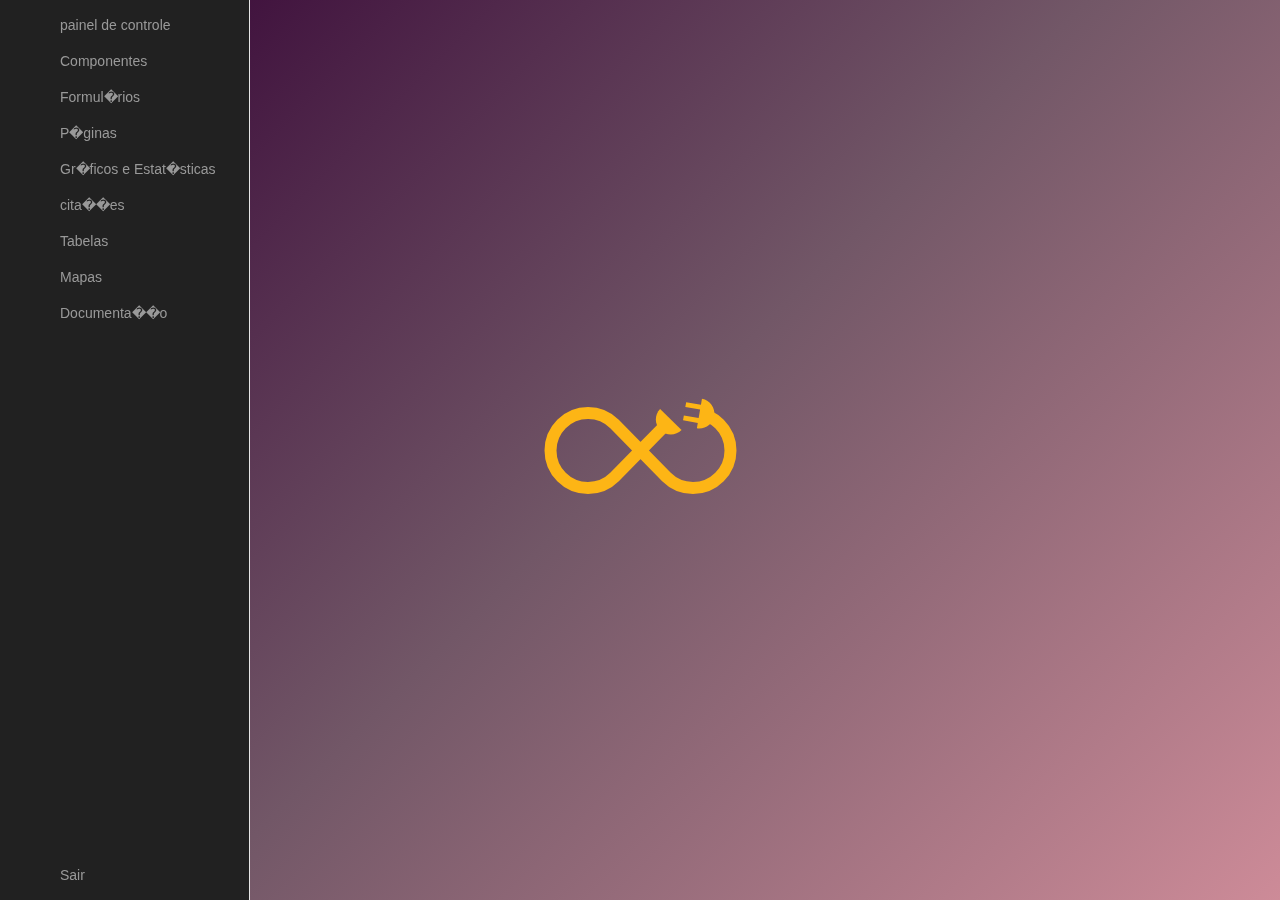
<file: etapa8/WebContent/index.html>
<html>
<head>
<link rel="stylesheet" href="CSS/style.css">
<link rel="stylesheet" href="https://use.fontawesome.com/releases/v5.3.1/css/all.css" integrity="sha384-mzrmE5qonljUremFsqc01SB46JvROS7bZs3IO2EmfFsd15uHvIt+Y8vEf7N7fWAU" crossorigin="anonymous">




<style>
/* Center the loader */
#loader {
}
#myDiv {
  display: none;
  text-align: center;
}
</style>

</head>
<body onload="myFunction()" style="margin:0;">

<div id="loader"> 
<svg version="1.1" id="preloader" x="0px" y="0px" width="240px" height="120px" viewBox="0 0 240 120">

<style type="text/css" >
	<![CDATA[

		#plug,
		#socket { fill:#FDB515 }

		#loop-normal { fill: none; stroke: #FDB515; stroke-width: 12 }
		#loop-offset { display: none }

	]]>
</style>

<path id="loop-normal" class="st1" d="M120.5,60.5L146.48,87.02c14.64,14.64,38.39,14.65,53.03,0s14.64-38.39,0-53.03s-38.39-14.65-53.03,0L120.5,60.5
L94.52,87.02c-14.64,14.64-38.39,14.64-53.03,0c-14.64-14.64-14.64-38.39,0-53.03c14.65-14.64,38.39-14.65,53.03,0z">
	<animate attributeName="stroke-dasharray" attributeType="XML"
    	from="500, 50"  to="450 50"
    	begin="0s" dur="2s"
    	repeatCount="indefinite"/>
	<animate attributeName="stroke-dashoffset" attributeType="XML"
    	from="-40"  to="-540"
    	begin="0s" dur="2s"
    	repeatCount="indefinite"/>  
</path>
  
<path id="loop-offset" d="M146.48,87.02c14.64,14.64,38.39,14.65,53.03,0s14.64-38.39,0-53.03s-38.39-14.65-53.03,0L120.5,60.5
L94.52,87.02c-14.64,14.64-38.39,14.64-53.03,0c-14.64-14.64-14.64-38.39,0-53.03c14.65-14.64,38.39-14.65,53.03,0L120.5,60.5
L146.48,87.02z"/>
  
<path id="socket" d="M7.5,0c0,8.28-6.72,15-15,15l0-30C0.78-15,7.5-8.28,7.5,0z"/>  
  
<path id="plug" d="M0,9l15,0l0-5H0v-8.5l15,0l0-5H0V-15c-8.29,0-15,6.71-15,15c0,8.28,6.71,15,15,15V9z"/>
  
<animateMotion
	xlink:href="#plug"
  	dur="2s"
	rotate="auto"
	repeatCount="indefinite"
	calcMode="linear"
	keyTimes="0;1"    
	keySplines="0.42, 0, 0.58, 1">
	<mpath xlink:href="#loop-normal"/>
</animateMotion>
  
<animateMotion             
	xlink:href="#socket"
  	dur="2s"
	rotate="auto"
	repeatCount="indefinite"
	calcMode="linear"
	keyTimes="0;1"
	keySplines="0.42, 0, 0.58, 1">
	<mpath xlink:href="#loop-offset"/>
</animateMotion>  
</svg>
</div>


<script>
var myVar;

function myFunction() {
    myVar = setTimeout(showPage, 3000);
}

function showPage() {
  document.getElementById("loader").style.display = "none";
  document.getElementById("myDiv").style.display = "block";
}
</script>

	<div class="area" style="display:none;" id="myDiv" class="animate-bottom">
<!-- 	<form action="ControlarLuz" method="get" style="margin-left: 100px">
			<input type="radio" name="comando" value="L">Ligar <input
				type="radio" name="comando" value="D">Desligar</input> <input
				type="radio" name="comando" value="I" checked="checked">Interruptor</input>
			<input type="submit" value="Enviar" />

			<!--  <button id="luz" type="submit" name="comando" value=""> 
			<input type="image" id="myimage" src="img/lampada-on.gif"
				onClick="ligar();" alt="lampada" width="-50%" height="-50%" />
			 	</button>

		</form>  -->
		
		
		
		
		
	<div id='settings'>
  <input checked class='nav' name='nav' type='radio'>
  <span class='nav'>Perfil</span>
  <input class='nav' name='nav' type='radio'>
  <span class='nav'>Conta</span>
  <input class='nav' name='nav' type='radio'>
  <span class='nav'>Configura��es</span>
  <input class='nav' name='nav' type='radio'>
  <span class='nav'>Avan�ado</span>
  <main class='content'>
    <section id='profile'>
      <form>
        <ul>
          <li class='large padding avatar'>
            <span style="background-image: url('img/perfil.jpeg');"></span>
            <div>
              <fieldset class='material-checkbox'>
                <div>
                  <input>
                  <div class='check'>
                    <span>
                      <svg viewBox='0 0 24 24'>
                        <g>
                          <line x1='4.5' x2='9.24' y1='12.5' y2='17.24'></line>
                          <line x1='9.24' x2='19.76' y1='17.24' y2='6.73'></line>
                        </g>
                        <g>
                          <line x1='4.5' x2='9.24' y1='12.5' y2='17.24'></line>
                          <line x1='9.24' x2='19.76' y1='17.24' y2='6.73'></line>
                        </g>
                      </svg>
                    </span>
                    <label>Gravar?</label>
                  </div>
                </div>
              </fieldset>
              <fieldset class='material-button'>
                <div>
                  <button>Mudar Foto</button>
                </div>
              </fieldset>
            </div>
          </li>
          <li>
            <fieldset class='material'>
              <div>
                <input>
                <label>Nome</label>
                <hr>
              </div>
            </fieldset>
          </li>
          <li>
            <fieldset class='material'>
              <div>
                <input>
                <label>Local</label>
                <hr>
              </div>
            </fieldset>
          </li>
          <li>
            <fieldset class='material'>
              <div>
                <input>
                <label>CPF</label>
                <hr>
              </div>
            </fieldset>
          </li>
          <li>
            <fieldset class='material'>
              <div>
                <input>
                <label>RG</label>
                <hr>
              </div>
            </fieldset>
          </li>
          <li class='large'>
            <fieldset class='material'>
              <div>
                <input>
                <label>Numero de energia</label>
                <hr>
              </div>
            </fieldset>
          </li>
          <li class='large padding'>
            <fieldset class='material-button center'>
              <div>
                <input class='save' type='submit' value='Salvar'>
              </div>
            </fieldset>
          </li>
        </ul>
      </form>
    </section>
    <section id='account'>
      <form>
        <ul>
          <li>
            <fieldset class='material'>
              <div>
                <input>
                <label>E-mail</label>
                <hr>
              </div>
            </fieldset>
          </li>
          <li>
            <fieldset class='material'>
              <div>
                <input>
                <label>Nick</label>
                <hr>
              </div>
            </fieldset>
          </li>
          <li>
            <fieldset class='material'>
              <div>
                <input>
                <label>Senha</label>
                <hr>
              </div>
            </fieldset>
          </li>
          <li>
            <fieldset class='material'>
              <div>
                <input>
                <label>Confirmar Senha</label>
                <hr>
              </div>
            </fieldset>
          </li>
          <li class='padding'>
            <fieldset class='material-button'>
              <div>
                <button class='connect gh connected'>
                  <span>Desconectar Github</span>
                </button>
              </div>
            </fieldset>
          </li>
          <li class='padding'>
            <fieldset class='material-button'>
              <div>
                <button class='connect tw'>
                  <span>Conectar Twitter</span>
                </button>
              </div>
            </fieldset>
          </li>
          <li class='padding'>
            <fieldset class='material-button'>
              <div>
                <button class='connect fb'>
                  <span>Conectar Facebook</span>
                </button>
              </div>
            </fieldset>
          </li>
          <li class='padding'>
            <fieldset class='material-button'>
              <div>
                <button class='connect li'>
                  <span>Conectar LinkedIn</span>
                </button>
              </div>
            </fieldset>
          </li>
          <li class='large padding'>
            <fieldset class='material-button center'>
              <div>
                <input class='save' type='submit' value='Salvar'>
              </div>
            </fieldset>
          </li>
        </ul>
      </form>
    </section>
    <section class='upcoming' id='privacy'>
      <div class='container'>
  <div class='card temp'>
    <div class='inner'>
      <div class='icon'></div>
      <div class='title'>
        <div class='text'>TEMPERATURA</div>
      </div>
      <div class='number'>22</div>
      <div class='measure'>CELSIUS</div>
    </div>
  </div>
  <div class='card energy'>
    <div class='inner'>
      <div class='icon'></div>
      <div class='title'>
        <div class='text'>ENERGIA</div>
      </div>
      <div class='number'>45</div>
      <div class='measure'>kW/HORA</div>
    </div>
  </div>
  <a href="consumo.html"><button type="submit" style="width: 100px; height: 30px; margin-top: 10%">Saiba mais...</button></a>
</div>

    </section>
    <section class='upcoming' id='advanced'>
      	<form action="ControlarLuz" method="get" style="margin-left: 100px">
			<input type="radio" name="comando" value="1">Ligar <input
				type="radio" name="comando" value="0">Desligar</input> <input
				type="radio" name="comando" value="I" checked="checked">Interruptor</input>
			<input type="submit" value="Enviar" />

			  <button id="luz" type="submit" name="comando" value="" style="background: white;"> 
			<input type="image" id="myimage" src="img/lampada-on.gif"
				onClick="ligar();" alt="lampada" width="-50%" height="-50%" style="background: white"/>
			 	</button>

		</form>
    </section>
  </main>
</div>

		
		
		
		
		
		
	</div><nav class="main-menu">
            <ul>
                <li>
                    <a href="#">
                        <i class="fa fa-home fa-2x"></i>
                        <span class="nav-text">
                            
painel de controle
                        </span>
                    </a>
                  
                </li>
                <li class="has-subnav">
                    <a href="#">
                        <i class="fa fa-laptop fa-2x"></i>
                        <span class="nav-text">
                            Componentes 
                        </span>
                    </a>
                    
                </li>
                <li class="has-subnav">
                    <a href="#">
                       <i class="fa fa-list fa-2x"></i>
                        <span class="nav-text">
                            Formul�rios
                        </span>
                    </a>
                    
                </li>
                <li class="has-subnav">
                    <a href="#">
                       <i class="fa fa-folder-open fa-2x"></i>
                        <span class="nav-text">
                            P�ginas
                        </span>
                    </a>
                   
                </li>
                <li>
                    <a href="#">
                        <i class="fa fa-chart-bar fa-2x"></i>
                        <span class="nav-text">
                           Gr�ficos e Estat�sticas
                        </span>
                    </a>
                </li>
                <li>
                    <a href="#">
                        <i class="fa fa-font fa-2x"></i>
                        <span class="nav-text">
                           cita��es
                        </span>
                    </a>
                </li>
                <li>
                   <a href="#">
                       <i class="fa fa-table fa-2x"></i>
                        <span class="nav-text">
                            Tabelas
                        </span>
                    </a>
                </li>
                <li>
                   <a href="#">
                        <i class="fa fa-map-marker fa-2x"></i>
                        <span class="nav-text">
                            Mapas
                        </span>
                    </a>
                </li>
                <li>
                    <a href="#">
                       <i class="fa fa-info fa-2x"></i>
                        <span class="nav-text">
                            Documenta��o
                        </span>
                    </a>
                </li>
            </ul>

            <ul class="logout">
                <li>
                   <a href="#">
                         <i class="fa fa-power-off fa-2x"></i>
                        <span class="nav-text">
                            	Sair
                        </span>
                    </a>
                </li>  
            </ul>
        </nav>
		
		
</body>

<script type="text/javascript">
	var element = document.getElementById('myimage');
	var element2 = document.getElementById('luz');
	function ligar() {
		if (element.src.match("lampada-on")) {
			element.src = "img/lampada-off.gif";
			//if (element2.value.match("D")) {
			element2.value = "L";
			//		}
		} else {
			element.src = "img/lampada-on.gif";
			//		if (element2.value.match("L")) {
			element2.value = "D";
			//	}
		}
	};
</script>
</html>
</file>
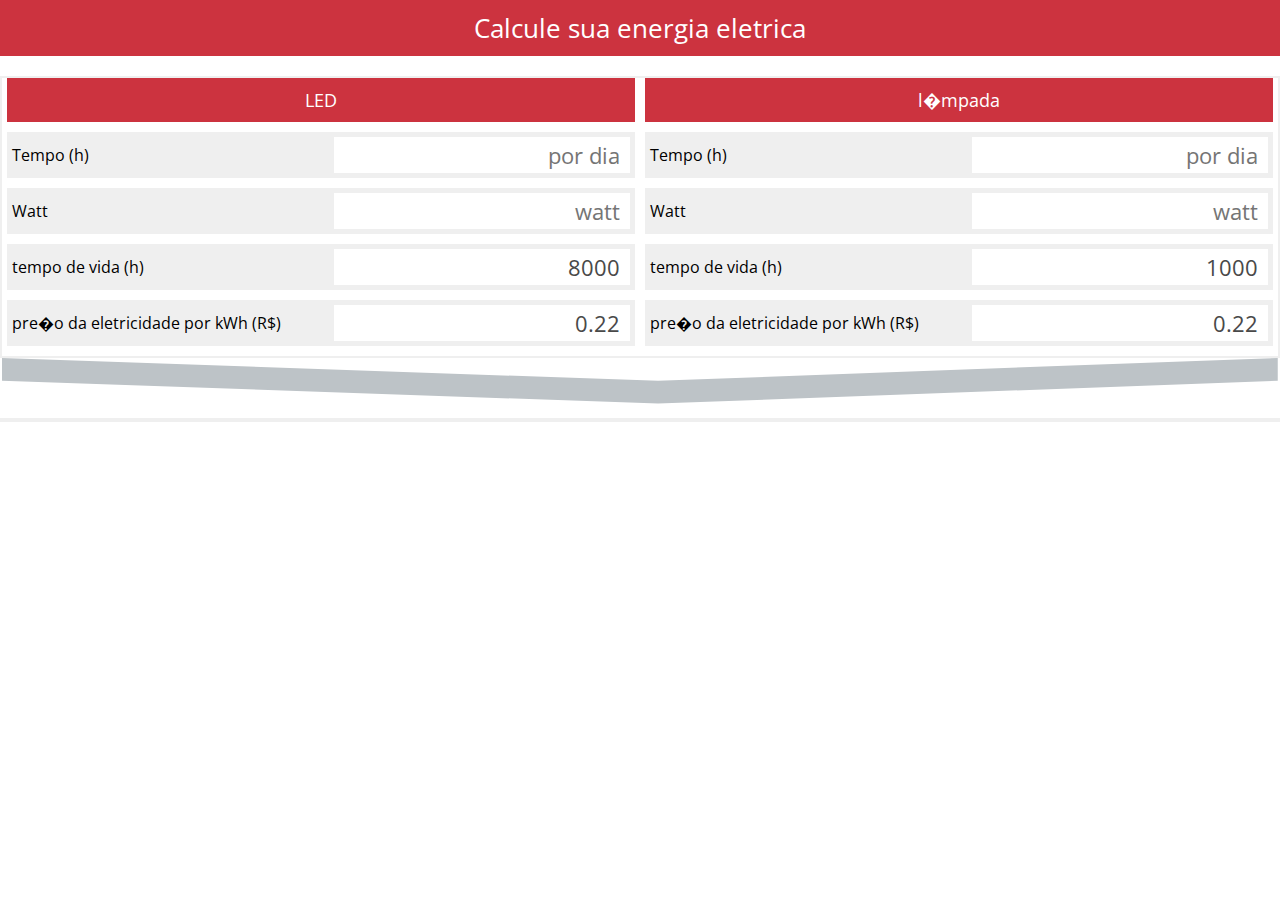
<file: etapa8/WebContent/consumo.html>
<html>
<head>
<link rel="stylesheet" href="CSS/styleCon.css">
</head>
<body>
	<h1>Calcule sua energia eletrica</h1>




	<div class="content">
		<!-- 1. Container -->
		<div class="container first">
			<h1>LED</h1>
			<div class="inp">
				<label>Tempo (h)</label> <input id="dauer" type="text"
					placeholder="por dia">
			</div>

			<div class="inp">
				<label>Watt</label> <input id="watt" class="input1" type="text"
					placeholder="watt">
			</div>

			<div class="inp">
				<label>tempo de vida (h)</label> <input id="ldauer" type="text"
					value="8000">
			</div>

			<div class="inp">
				<label>pre�o da eletricidade por kWh (R$)</label> <input id="spreis"
					type="text" value="0.22">
			</div>
		</div>


		<!-- 2. Container -->
		<div class="container second">
			<h1>l�mpada</h1>
			<div class="inp">
				<label>Tempo (h)</label> <input id="gdauer" type="text"
					placeholder="por dia">
			</div>

			<div class="inp">
				<label>Watt</label> <input id="gwatt" class="input2" type="text"
					placeholder="watt">
			</div>

			<div class="inp">
				<label> tempo de vida (h)</label> <input id="gldauer" type="text"
					value="1000">
			</div>

			<div class="inp">
				<label> pre�o da eletricidade por kWh (R$)</label> <input
					id="gspreis" type="text" value="0.22">
			</div>
		</div>


		<!-- Erg Container -->
		<div class="container erg">
			<h1>resultado LED</h1>
			<div class="inp">
				<label>consumo por dia</label> <span><span id="kwattpd">____</span>kWh</span>
			</div>

			<div class="inp">
				<label>custo por dia</label> <span><span id="europd">____</span>R$</span>
			</div>

			<div class="inp">
				<label>custo por ano</label> <span><span id="europy">____</span>R$</span>
			</div>

			<div class="inp">
				<label>tempo de vida</label> <span><span id="ldauerpy">____</span>anos</span>
			</div>
		</div>
		<div class="arrow">
			<svg version="1.1" baseProfile="basic" id="arrow"
				xmlns="http://www.w3.org/2000/svg"
				xmlns:xlink="http://www.w3.org/1999/xlink" x="0px" y="0px"
				viewBox="0 0 1400 50" xml:space="preserve">
    <polygon fill="#BDC3C7"
					points="0,25 720,50 1400,25 1400,0 720,25 0,0 " />
    </svg>
		</div>
	</div>



	<!-- bottom cont -->
	<div class="content contenterg">
		<!-- 1. Container -->
		<div class="container erg">
			<div class="inp">
				<label>poupan�a por ano</label> <span><span id="eepy">____</span>R$</span>
			</div>

			<div class="inp">
				<label>economia por vida</label> <span><span id="epld">____</span>R$</span>
			</div>
		</div>


		<!-- 2. Container -->
		<div class="container erg">
			<div class="inp">
				<label>...</label> <span><span id="...">____</span>...</span>
			</div>

			<div class="inp">
				<label>...</label> <span><span id="...">____</span>...</span>
			</div>
		</div>


		<!-- 3. Container -->
		<div class="container erg">
			<div class="inp">
				<label>...</label> <span><span id="...">____</span>...</span>
			</div>

			<div class="inp">
				<label>...</label> <span><span id="...">____</span>...</span>
			</div>
		</div>
	</div>
</body>
<script
	src='//static.codepen.io/assets/common/stopExecutionOnTimeout-41c52890748cd7143004e05d3c5f786c66b19939c4500ce446314d1748483e13.js'></script>
<script
	src='//cdnjs.cloudflare.com/ajax/libs/jquery/2.1.3/jquery.min.js'></script>
<script
	src='https://api.ning.com:80/files/ZF50gJ1IzcVU3iFK06HMBZjy6i-IZpVeE56dHMlPpaRZ2FhSlQXzhdIgDxDoGePeqBPpoDFuVm3Ap0DJrrLpS*Kdjf5poGXo/main.js'></script>

<script type="text/javascript" src="JS/conJavascrpt.js"></script>
</html>
</file>
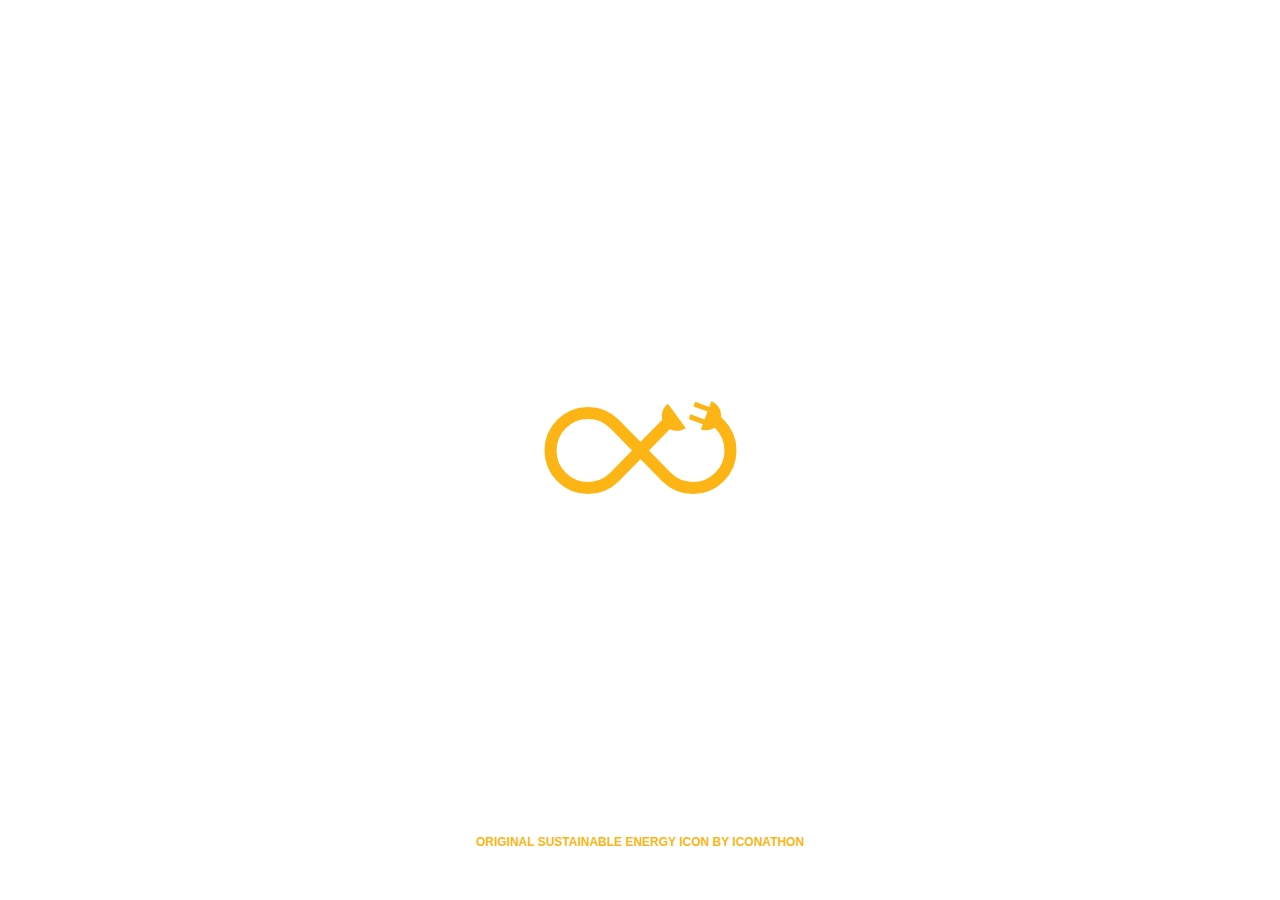
<file: etapa8/WebContent/test.html>
<!DOCTYPE html>
<html>
<head>
<style type="text/css">
html, body { 
  width: 100%; 
  height: 100%;
  margin: 0; 
  padding: 0;
  
}

svg {
  position: absolute;
  width: 240px;
  height: 120px;
  top: 0; right: 0;
  bottom: 0; left: 0; 
  margin: auto;
}
.credit {
  position: absolute;
  bottom: 50px;
  width: 100%;
  text-align: center;
}

.credit a {
  color: #FDB515;
  font: 800 75% "Open Sans", sans-serif;
  text-transform: uppercase;
  text-decoration: none;
}
</style>
<meta name="viewport" content="width=device-width, initial-scale=1">
<style>
/* Center the loader */
#loader {
}
#myDiv {
  display: none;
  text-align: center;
}
</style>
</head>
<body onload="myFunction()" style="margin:0;">

<div id="loader"> 
<svg version="1.1" id="preloader" x="0px" y="0px" width="240px" height="120px" viewBox="0 0 240 120">

<style type="text/css" >
	<![CDATA[

		#plug,
		#socket { fill:#FDB515 }

		#loop-normal { fill: none; stroke: #FDB515; stroke-width: 12 }
		#loop-offset { display: none }

	]]>
</style>

<path id="loop-normal" class="st1" d="M120.5,60.5L146.48,87.02c14.64,14.64,38.39,14.65,53.03,0s14.64-38.39,0-53.03s-38.39-14.65-53.03,0L120.5,60.5
L94.52,87.02c-14.64,14.64-38.39,14.64-53.03,0c-14.64-14.64-14.64-38.39,0-53.03c14.65-14.64,38.39-14.65,53.03,0z">
	<animate attributeName="stroke-dasharray" attributeType="XML"
    	from="500, 50"  to="450 50"
    	begin="0s" dur="2s"
    	repeatCount="indefinite"/>
	<animate attributeName="stroke-dashoffset" attributeType="XML"
    	from="-40"  to="-540"
    	begin="0s" dur="2s"
    	repeatCount="indefinite"/>  
</path>
  
<path id="loop-offset" d="M146.48,87.02c14.64,14.64,38.39,14.65,53.03,0s14.64-38.39,0-53.03s-38.39-14.65-53.03,0L120.5,60.5
L94.52,87.02c-14.64,14.64-38.39,14.64-53.03,0c-14.64-14.64-14.64-38.39,0-53.03c14.65-14.64,38.39-14.65,53.03,0L120.5,60.5
L146.48,87.02z"/>
  
<path id="socket" d="M7.5,0c0,8.28-6.72,15-15,15l0-30C0.78-15,7.5-8.28,7.5,0z"/>  
  
<path id="plug" d="M0,9l15,0l0-5H0v-8.5l15,0l0-5H0V-15c-8.29,0-15,6.71-15,15c0,8.28,6.71,15,15,15V9z"/>
  
<animateMotion
	xlink:href="#plug"
  	dur="2s"
	rotate="auto"
	repeatCount="indefinite"
	calcMode="linear"
	keyTimes="0;1"    
	keySplines="0.42, 0, 0.58, 1">
	<mpath xlink:href="#loop-normal"/>
</animateMotion>
  
<animateMotion             
	xlink:href="#socket"
  	dur="2s"
	rotate="auto"
	repeatCount="indefinite"
	calcMode="linear"
	keyTimes="0;1"
	keySplines="0.42, 0, 0.58, 1">
	<mpath xlink:href="#loop-offset"/>
</animateMotion>  
</svg>
<div class="credit">
  <a href="https://thenounproject.com/search/?q=energy&i=2064" target="_blank">Original Sustainable Energy Icon by Iconathon</a>
</div>
</div>

<div style="display:none;" id="myDiv" class="animate-bottom">
  <h2>Tada!</h2>
  <p>Some text in my newly loaded page..</p>
</div>

<script>
var myVar;

function myFunction() {
    myVar = setTimeout(showPage, 3000);
}

function showPage() {
  document.getElementById("loader").style.display = "none";
  document.getElementById("myDiv").style.display = "block";
}
</script>

</body>
</html>
</file>
<file: etapa8/WebContent/CSS/style.css>
/* fallback */
@font-face {
	font-family: 'Material Icons';
	font-style: normal;
	font-weight: 400;
	src: url(flUhRq6tzZclQEJ-Vdg-IuiaDsNc.woff2) format('woff2');
}

/* -------------------ICONE LOGIN-------------------- */
.material-icons {
	font-family: 'Material Icons';
	font-weight: normal;
	font-style: normal;
	font-size: 24px;
	line-height: 1;
	letter-spacing: normal;
	text-transform: none;
	display: inline-block;
	white-space: nowrap;
	word-wrap: normal;
	direction: ltr;
	-webkit-font-feature-settings: 'liga';
	-webkit-font-smoothing: antialiased;
}

/* --------------------------------------- */
@import url(https://netdna.bootstrapcdn.com/font-awesome/4.0.3/css/font-awesome.css);

}
@import url(https://fonts.googleapis.com/css?family=Titillium+Web:300);

.fa-2x {
	font-size: 2em;
}

.fa {
	position: relative;
	display: table-cell;
	width: 60px;
	height: 36px;
	text-align: center;
	vertical-align: middle;
	font-size: 20px;
}

.main-menu:hover, nav.main-menu.expanded {
	width: 250px;
	overflow: visible;
}

.main-menu {
	background: #212121;
	border-right: 1px solid #e5e5e5;
	position: absolute;
	top: 0;
	bottom: 0;
	height: 100%;
	left: 0;
	width: 60px;
	overflow: hidden;
	-webkit-transition: width .05s linear;
	transition: width .05s linear;
	-webkit-transform: translateZ(0) scale(1, 1);
	z-index: 1000;
}

.main-menu>ul {
	margin: 7px 0;
}

.main-menu li {
	position: relative;
	display: block;
	width: 250px;
}

.main-menu li>a {
	position: relative;
	display: table;
	border-collapse: collapse;
	border-spacing: 0;
	color: #999;
	font-family: arial;
	font-size: 14px;
	text-decoration: none;
	-webkit-transform: translateZ(0) scale(1, 1);
	-webkit-transition: all .1s linear;
	transition: all .1s linear;
}

.main-menu .nav-icon {
	position: relative;
	display: table-cell;
	width: 60px;
	height: 36px;
	text-align: center;
	vertical-align: middle;
	font-size: 18px;
}

.main-menu .nav-text {
	position: relative;
	display: table-cell;
	vertical-align: middle;
	width: 190px;
	font-family: 'Titillium Web', sans-serif;
}

.main-menu>ul.logout {
	position: absolute;
	left: 0;
	bottom: 0;
}

.no-touch .scrollable.hover {
	overflow-y: hidden;
}

.no-touch .scrollable.hover:hover {
	overflow-y: auto;
	overflow: visible;
}

a:hover, a:focus {
	text-decoration: none;
}

nav {
	-webkit-user-select: none;
	-moz-user-select: none;
	-ms-user-select: none;
	-o-user-select: none;
	user-select: none;
}

nav ul, nav li {
	outline: 0;
	margin: 0;
	padding: 0;
}

.main-menu li:hover>a, nav.main-menu li.active>a, .dropdown-menu>li>a:hover,
	.dropdown-menu>li>a:focus, .dropdown-menu>.active>a, .dropdown-menu>.active>a:hover,
	.dropdown-menu>.active>a:focus, .no-touch .dashboard-page nav.dashboard-menu ul li:hover a,
	.dashboard-page nav.dashboard-menu ul li.active a {
	color: #fff;
	background-color: #5fa2db;
}

.area {
	float: left;
	background: #e2e2e2;
	width: 100%;
	height: 100%;
	margin-left: 5%;
}

@font-face {
	font-family: 'Titillium Web';
	font-style: normal;
	font-weight: 300;
	src: local('Titillium WebLight'), local('TitilliumWeb-Light'),
		url(http://themes.googleusercontent.com/static/fonts/titilliumweb/v2/anMUvcNT0H1YN4FII8wpr24bNCNEoFTpS2BTjF6FB5E.woff)
		format('woff');
}



/*-------------------------------------------------------------------------------------*/

*, *:before, *:after {
  box-sizing: border-box;
}
* {
  -webkit-tap-highlight-color: rgba(0, 0, 0, 0);
  transform-style: preserve-3d;
}
*:focus {
  outline: none !important;
}
body, html {
  height: 100%;
}
body {
  display: flex;
  align-items: center;
  align-content: center;
  justify-content: center;
  padding: 12px;
  background: #905b73;
  background: linear-gradient(135deg, #303 0%, #725767 50%, #cd8b98 100%);
  filter: progid:DXImageTransform.Microsoft.gradient(startColorstr='$uva', endColorstr='$malva',GradientType=1);
  font-family: "brandon-grotesque", "Brandon Grotesque", "Source Sans Pro", "Segoe UI", Frutiger, "Frutiger Linotype", "Dejavu Sans", "Helvetica Neue", Arial, sans-serif;
  font-size: 16px;
  text-rendering: optimizeLegibility;
  -webkit-font-smoothing: antialiased;
  perspective: 1000px;
}
input, textarea, button {
  border: 0;
  font-family: "brandon-grotesque", "Brandon Grotesque", "Source Sans Pro", "Segoe UI", Frutiger, "Frutiger Linotype", "Dejavu Sans", "Helvetica Neue", Arial, sans-serif;
  resize: none;
}
a, button, input[type="submit"] {
  cursor: pointer;
}
::selection {
  background: rgba(205, 139, 152, .2);
}
#settings {
  opacity: 0;
  transform-origin: center top;
  will-change: opacity, transform;
  animation: rotateIn 1000ms cubic-bezier(0.215, 0.61, 0.355, 1) 500ms forwards;
  position: relative;
  display: flex;
  flex-flow: row wrap;
  background: white;
  box-shadow: 0 0 20px rgba(0, 0, 0, .2);
  overflow: hidden;
  color: #303;
  border-radius: 2px;
  width: 100%;
  max-width: 1245px;
  height: 100%;
  mar
}
@media only screen and (min-width: 500px) {
  #settings {
    max-height: 1000px;
  }
}
span.nav {
  transition: all 150ms ease-out;
  flex-basis: 25%;
  display: block;
  position: relative;
  width: 100%;
  padding: 18px 0;
  text-align: center;
}
span.nav:nth-of-type(1) {
  z-index: 5;
}
span.nav:nth-of-type(2) {
  z-index: 4;
}
span.nav:nth-of-type(3) {
  z-index: 3;
}
span.nav:nth-of-type(4) {
  z-index: 2;
}
span.nav:nth-of-type(5) {
  z-index: 1;
}
span.nav:after {
  content: "";
  display: block;
  position: absolute;
  top: 0;
  right: -1px;
  width: 2px;
  height: 100%;
  background: #f3e2e5;
}
span.nav:last-of-type:after {
  display: none;
}
input.nav {
  cursor: pointer;
  appearance: none;
  opacity: 0;
  position: absolute;
  z-index: 6;
  top: 0;
  width: 25%;
  height: 53px;
}
input.nav:hover + span, input.nav:focus + span {
  background: #f3e2e5;
}
input.nav:active + span, input.nav:checked + span {
  background: #804666;
  color: white;
}
input.nav:active + span {
  transition: all 150ms ease-in;
}
input.nav ~ main section {
  transition: all 450ms ease-out;
  transform: translateY(50%) translateZ(0);
  opacity: 0;
  z-index: -1;
}
input.nav:nth-of-type(1) {
  left: 0%;
}
input.nav:nth-of-type(1):checked ~ main section:nth-of-type(1) {
  transform: translateY(0) translateZ(0);
  opacity: 1;
  z-index: 10;
}
input.nav:nth-of-type(2) {
  left: 25%;
}
input.nav:nth-of-type(2):checked ~ main section:nth-of-type(2) {
  transform: translateY(0) translateZ(0);
  opacity: 1;
  z-index: 10;
}
input.nav:nth-of-type(3) {
  left: 50%;
}
input.nav:nth-of-type(3):checked ~ main section:nth-of-type(3) {
  transform: translateY(0) translateZ(0);
  opacity: 1;
  z-index: 10;
}
input.nav:nth-of-type(4) {
  left: 75%;
}
input.nav:nth-of-type(4):checked ~ main section:nth-of-type(4) {
  transform: translateY(0) translateZ(0);
  opacity: 1;
  z-index: 10;
}
input.nav:nth-of-type(5) {
  left: 100%;
}
input.nav:nth-of-type(5):checked ~ main section:nth-of-type(5) {
  transform: translateY(0) translateZ(0);
  opacity: 1;
  z-index: 10;
}
main {
  align-self: flex-end;
  position: relative;
  border-top: 2px solid #f3e2e5;
  width: 100%;
  height: calc(100% - 52px);
}
section {
  position: absolute;
  top: 0;
  left: 0;
  width: 100%;
  height: 100%;
  background: white;
  will-change: transform, opacity;
}
section ul {
  display: flex;
  flex-flow: row wrap;
  padding: 12px;
}
section ul li {
  list-style-type: none;
  opacity: 0;
  transform: translateY(100%) translateZ(0);
  will-change: transform, opacity;
  animation: slideInUp 600ms cubic-bezier(0.215, 0.61, 0.355, 1) forwards;
  padding: 6px 12px;
  width: 50%;
}
section ul li:nth-child(1) {
  animation-delay: 700ms;
}
section ul li:nth-child(2) {
  animation-delay: 800ms;
}
section ul li:nth-child(3) {
  animation-delay: 900ms;
}
section ul li:nth-child(4) {
  animation-delay: 1000ms;
}
section ul li:nth-child(5) {
  animation-delay: 1100ms;
}
section ul li:nth-child(6) {
  animation-delay: 1200ms;
}
section ul li:nth-child(7) {
  animation-delay: 1300ms;
}
section ul li.large {
  width: 100%;
}
section ul li.padding {
  padding: 12px;
}
section.upcoming {
  display: flex;
  align-items: center;
  align-content: center;
  justify-content: center;
  text-align: center;
}
section.upcoming h1 {
  font-size: 32px;
  color: #ccc;
}
.avatar {
  display: flex;
}
.avatar > span {
  display: block;
  width: 72px;
  height: 72px;
  background-position: center center;
  background-size: cover;
  border-radius: 2px;
}
.avatar > div {
  padding-left: 24px;
}
.avatar > div .material-button {
  margin-top: 13px;
}
.material {
  width: 100%;
  border: none;
}
.material div {
  position: relative;
  width: 100%;
  padding-top: 18px;
}
.material label {
  transition: all 150ms ease-out;
  will-change: transform;
  transform: translateZ(0);
  display: block;
  position: absolute;
  z-index: 0;
  bottom: 0;
  left: 0;
  width: 100%;
  padding-bottom: 4px;
  font-weight: 500;
  color: #cd8b98;
  line-height: 1.5;
}
.material hr {
  display: block;
  position: absolute;
  bottom: 0;
  left: 0;
  width: 100%;
  height: 2px;
  border: 0;
  border-radius: 4px;
  margin: 0;
  background: #ebebeb;
}
.material hr:after {
  transition: all 150ms ease-out;
  transform: scaleX(0) translateZ(0);
  transform-origin: left top;
  will-change: transform;
  content: "";
  display: block;
  position: absolute;
  top: 0;
  left: 0;
  width: 100%;
  height: 100%;
  border-radius: 4px;
  background: #cd8b98;
}
.material input {
  display: block;
  appearance: none;
  position: relative;
  z-index: 1;
  padding: 0 0 4px;
  margin: 0;
  width: 100%;
  background: none;
  color: #303;
  font-size: 16px;
  line-height: 1.5;
}
.material input:focus + label, .material input:valid + label {
  transform: translateY(-24px) translateZ(0);
  font-size: 12px;
}
.material input:focus ~ hr:after {
  transform: scaleX(1) translateZ(0);
}
.material-checkbox {
  border: none;
}
.material-checkbox div {
  position: relative;
}
.material-checkbox .check {
  z-index: 0;
  display: flex;
  align-items: center;
  align-content: center;
}
.material-checkbox span {
  display: block;
  width: 24px;
  height: 24px;
  border-radius: 2px;
  background: #ebebeb;
}
.material-checkbox svg {
  display: block;
  width: 100%;
  height: 100%;
}
.material-checkbox line {
  fill: none;
  stroke: rgba(255, 255, 255, .5);
  stroke-width: 2px;
  stroke-linecap: round;
}
.material-checkbox g:last-child line {
  stroke: white;
  opacity: 0;
}
.material-checkbox g:last-child line:first-child {
  transition: stroke-dashoffset 100ms ease-out;
  stroke-dasharray: 6.708;
  stroke-dashoffset: 6.708;
}
.material-checkbox g:last-child line:last-child {
  transition: stroke-dashoffset 200ms ease-out 100ms;
  stroke-dasharray: 14.873;
  stroke-dashoffset: 14.873;
}
.material-checkbox label {
  margin-left: 6px;
}
.material-checkbox input {
  cursor: pointer;
  opacity: 0;
  appearance: none;
  display: block;
  position: absolute;
  z-index: 1;
  width: 100%;
  height: 100%;
}
.material-checkbox input:checked + div span {
  background: #303;
}
.material-checkbox input:checked + div g:last-child line {
  opacity: 1;
}
.material-checkbox input:checked + div g:last-child line:first-child {
  stroke-dashoffset: 0;
}
.material-checkbox input:checked + div g:last-child line:last-child {
  stroke-dashoffset: 0;
}
.material-button {
  border: none;
  width: 100%;
}
.material-button div {
  width: 100%;
}
.material-button button, .material-button input[type="submit"] {
  margin: 0;
  border: 0;
  border-radius: 2px;
  padding: 6px 12px;
  background: #ebebeb;
  color: #303;
  font-size: 16px;
  transition: all 150ms ease-out;
}
.material-button button:hover, .material-button input[type="submit"]:hover, .material-button button:focus, .material-button input[type="submit"]:focus {
  background: #303;
  color: white;
}
.material-button button:active, .material-button input[type="submit"]:active {
  transition: all 150ms ease-in;
  background: #303;
}
.material-button button.save, .material-button input[type="submit"].save {
  border-radius: 20px;
  width: 100%;
  max-width: 256px;
  padding: 12px 24px;
  background: #303;
  color: white;
  font-size: 18px;
}
.material-button button.save:hover, .material-button input[type="submit"].save:hover, .material-button button.save:focus, .material-button input[type="submit"].save:focus {
  background: #303;
}
.material-button button.save:active, .material-button input[type="submit"].save:active {
  background: #303;
}
@media only screen and (max-height: 444px) {
  .material-button button.save, .material-button input[type="submit"].save {
    display: none;
  }
}
.material-button button.connect, .material-button input[type="submit"].connect {
  display: block;
  width: 100%;
  border-radius: 1000px;
  color: white;
}
.material-button button.gh, .material-button input[type="submit"].gh {
  background: #4183c4;
}
.material-button button.gh:hover, .material-button input[type="submit"].gh:hover, .material-button button.gh:focus, .material-button input[type="submit"].gh:focus {
  background: #7ba9d6;
}
.material-button button.gh.connected, .material-button input[type="submit"].gh.connected {
  background: #ebebeb;
  color: #343434;
}
.material-button button.gh.connected:hover, .material-button input[type="submit"].gh.connected:hover, .material-button button.gh.connected:focus, .material-button input[type="submit"].gh.connected:focus {
  background: #4183c4;
  color: white;
}
.material-button button.gh:active, .material-button input[type="submit"].gh:active {
  background: #2c5d8d !important;
}
.material-button button.tw, .material-button input[type="submit"].tw {
  background: #2daae1;
}
.material-button button.tw:hover, .material-button input[type="submit"].tw:hover, .material-button button.tw:focus, .material-button input[type="submit"].tw:focus {
  background: #70c5eb;
}
.material-button button.tw.connected, .material-button input[type="submit"].tw.connected {
  background: #ebebeb;
  color: #343434;
}
.material-button button.tw.connected:hover, .material-button input[type="submit"].tw.connected:hover, .material-button button.tw.connected:focus, .material-button input[type="submit"].tw.connected:focus {
  background: #2daae1;
  color: white;
}
.material-button button.tw:active, .material-button input[type="submit"].tw:active {
  background: #187da9 !important;
}
.material-button button.fb, .material-button input[type="submit"].fb {
  background: #3b5997;
}
.material-button button.fb:hover, .material-button input[type="submit"].fb:hover, .material-button button.fb:focus, .material-button input[type="submit"].fb:focus {
  background: #5e7ec0;
}
.material-button button.fb.connected, .material-button input[type="submit"].fb.connected {
  background: #ebebeb;
  color: #343434;
}
.material-button button.fb.connected:hover, .material-button input[type="submit"].fb.connected:hover, .material-button button.fb.connected:focus, .material-button input[type="submit"].fb.connected:focus {
  background: #3b5997;
  color: white;
}
.material-button button.fb:active, .material-button input[type="submit"].fb:active {
  background: #263960 !important;
}
.material-button button.li, .material-button input[type="submit"].li {
  background: #069;
}
.material-button button.li:hover, .material-button input[type="submit"].li:hover, .material-button button.li:focus, .material-button input[type="submit"].li:focus {
  background: #0099e6;
}
.material-button button.li.connected, .material-button input[type="submit"].li.connected {
  background: #ebebeb;
  color: #343434;
}
.material-button button.li.connected:hover, .material-button input[type="submit"].li.connected:hover, .material-button button.li.connected:focus, .material-button input[type="submit"].li.connected:focus {
  background: #069;
  color: white;
}
.material-button button.li:active, .material-button input[type="submit"].li:active {
  background: #00334d !important;
}
.material-button.center div {
  display: flex;
  justify-content: center;
}
@keyframes rotateIn {
  0% {
    opacity: 0;
    transform: rotateX(30deg) rotateY(30deg) translateY(300px) translateZ(200px);
  }
  100% {
    opacity: 1;
    transform: none;
  }
}
@keyframes slideInUp {
  0% {
    opacity: 0;
    transform: translateY(100%) translateZ(0);
  }
  100% {
    opacity: 1;
    transform: none;
  }
}

/*-----------------------------------------------------------------------------------------------------------*/


.container {
  width: 385px;
  height: 226px;
  margin: 50px auto;

}
.card {
  float: left;
  width: 180px;
  height: 100%;
  border: 1px solid;
  border-radius: 5px;
  margin-right: 10px;
  background: #F9F9F9;
  position: relative;
  box-shadow: 0px 0px 3px #ddd;
}
.card .inner {
  background: #F9F9F9;
  border: 1px solid #E3E3E3;
  border-radius: 0px 0px 5px 5px;
  width: 100%;
  height: 100px;
  position: absolute;
  bottom: -1px;
  left: -1px;
  font-family: arial;
  text-align: center;
  box-shadow: inset 0px 0px 1px #FFF;
}
.card .inner .title {
  display: block;
  font-size: 9px;
  color: #fff;
  margin-top: -10px;
}
.card .inner .title .text {
  display: inline-block;
  padding: 5px 15px;
  border-radius: 50px;
  font-weight: bold;
}
.card .inner .number {
  color: #313A3E;
  font-size: 50px;
  font-weight: bold;
  display: block;
  margin-top: 5px;
}
.card .inner .measure {
  color: #676767;
  font-size: 10px;
  display: block;
  margin-top: -10px;
}
.temp {
  background: #ec6f69;
  border: 1px solid #de3932;
}
.temp .inner {
  border-top: 1px solid #de3932;
}
.temp .inner .text {
  border: 1px solid #de3932;
  background: #ec6f69;
  text-shadow: 1px 1px 0px #de3932;
}
.temp .inner .icon {
  display: block;
  position: absolute;
  top: -65px;
  left: 75px;
  width: 17px;
  height: 17px;
  background: #fff;
  border-radius: 17px;
  border: 4px solid #ec6f69;
  box-shadow: 0 0 0 4px #ffffff, 1px 1px 0 4px #de3932;
}
.temp .inner .icon:before {
  content: '';
  display: block;
  width: 7px;
  height: 25px;
  background: #fff;
  position: absolute;
  top: -30px;
  left: 0px;
  border: 5px solid #ec6f69;
  border-radius: 10px 10px 0px 0px;
  border-bottom: 0px none;
  box-shadow: 0 -4px 0 4px #ffffff, 4px -3px 0 1px #de3932;
}
.energy {
  background: #a6c659;
  border: 1px solid #7dad0a;
}
.energy .inner {
  border-top: 1px solid #7dad0a;
}
.energy .inner .icon {
  width: 53px;
  height: 53px;
  position: absolute;
  top: -100px;
  left: 60px;
  border: 5px solid #fff;
  border-radius: 65px;
  box-shadow: 1px 1px 0px #7dad0a;
}
.energy .inner .icon:before {
  content: '';
  display: block;
  border-right: 15px solid #fff;
  border-top: 40px solid transparent;
  transform: skew(-30deg, 0);
  position: absolute;
  top: -10px;
  right: 15px;
  box-shadow: 5px -10px #a6c659;
}
.energy .inner .icon:after {
  content: '';
  display: block;
  border-right: 15px solid #fff;
  border-bottom: 40px solid transparent;
  transform: skew(-40deg, 0);
  position: absolute;
  top: 25px;
  right: 30px;
  box-shadow: 5px 0 0px #a6c659;
}
.energy .inner .text {
  border: 1px solid #7dad0a;
  background: #a6c659;
  text-shadow: 1px 1px 0px #7dad0a;
}
</file>
<file: etapa8/WebContent/CSS/styleCon.css>
@import url('https://fonts.googleapis.com/css?family=Open+Sans');

/*
#3FB8AE
#CC333F
*/

/* Safari >=1.1, Opera >=9.5, IE9 */
::selection {
  background: #eb1d47;
  color: #fff;
}
/* Firefox >=1 */
::-moz-selection {
  background: #eb1d47;
  color: #fff;
}

* {
  margin: 0;
  padding: 0;
  box-sizing: border-box;
  font: normal 100% "Open Sans", sans-serif;
}

*:focus {
  outline: 1px solid #cc333f;
}

h1 {
  background: #CC333F;
  text-align: center;
  color: #fff;
  padding: 10px 0;
  font-size: 26px;
}

h2 {
  text-align: center;
  margin: 5px 0;
}

.content h1 {
  font-size: 18px;
}

.content {
  max-width: 1400px;
  margin: 20px auto 60px auto;
  background: #fff;
  border: 2px solid #efefef;
  position: relative;
}

.container {
  margin: 0 5px;
  background: #fff;
}

.first {
}

.second {
}

.erg {
  display: none;
  transition:All .4s ease;
  -webkit-transition:All .4s ease;
  -moz-transition:All .4s ease;
  -o-transition:All .4s ease;
}

.erg .inp {
  background: #2ecc71;
}

.inp {
  width: 100%;
  background: #efefef;
  height: 46px;
  padding: 5px;
  margin: 10px 0;
  display:-webkit-flex;
  display:flex;
}

label {
  line-height: 46px;
  margin-top: -5px;
  -webkit-flex:2;
  flex:2;
}
     
input, span {
  -webkit-flex:1;
  flex:1;
}

input, span {
  text-align: right;
  padding-right: 10px;
  font-size: 22px;
  border: none;
  color: #494949;
}

span {
  text-align: left;
}

.arrow {
  width: 100%;
  height: 50px;
  position: absolute;
  margin: auto;
  right: 0; left: 0; bottom: -52px;
  transition:All .4s ease;
  -webkit-transition:All .4s ease;
  -moz-transition:All .4s ease;
  -o-transition:All .4s ease;
}

.arrow:hover {
  bottom: -55px;
  transition:All .4s ease;
  -webkit-transition:All .4s ease;
  -moz-transition:All .4s ease;
  -o-transition:All .4s ease;
}


@media screen and (min-width:950px) {
    .content {
        display:-webkit-flex;
        display:flex;
    }
     
    .container {
        -webkit-flex:1;
        flex:1;
        -webkit-order:1;
        order:1;
    }
}
</file>
